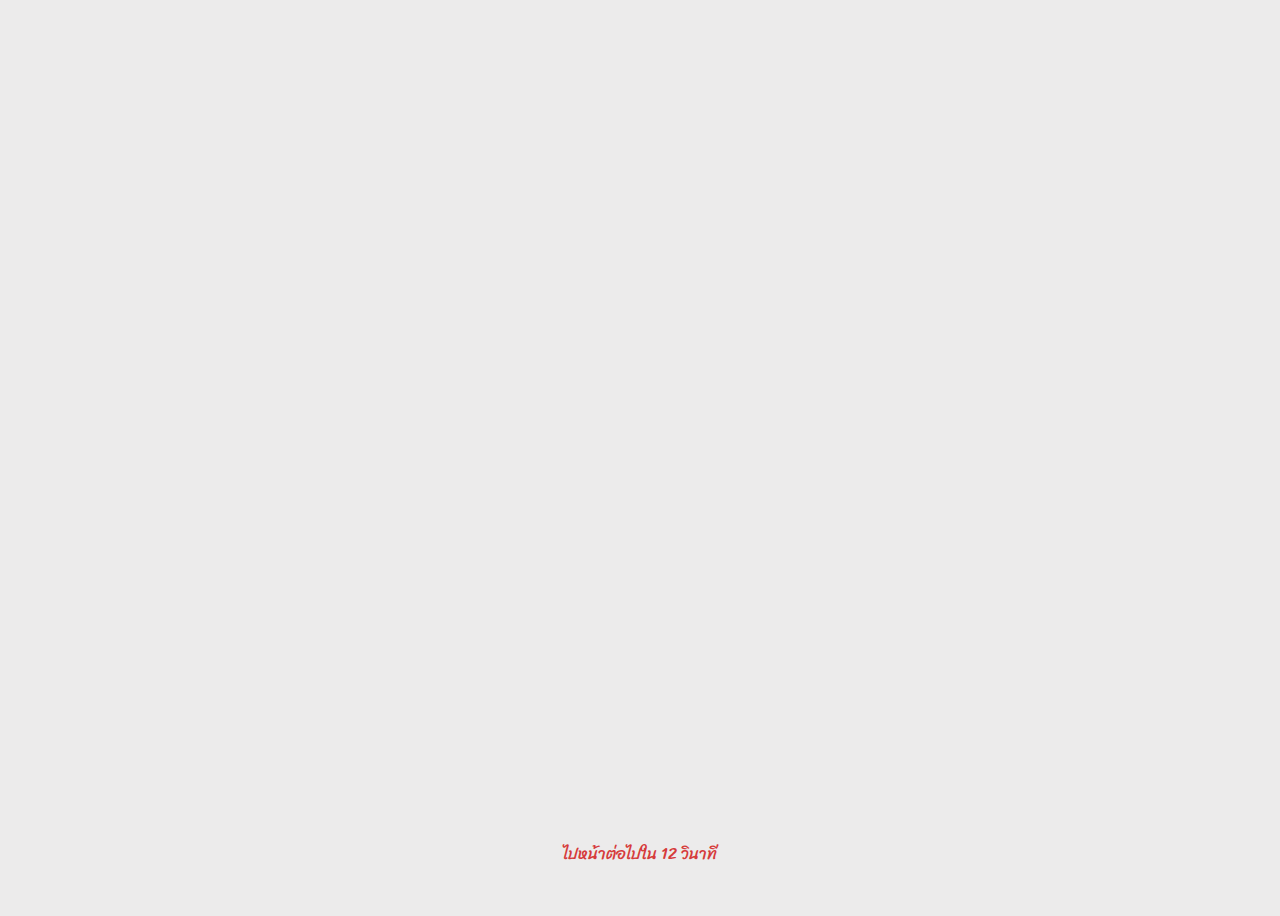
<file: index.html>
<!DOCTYPE html>
<html lang="en" >
<head>
  <meta charset="UTF-8">
  <title>Happy Valentine&#39;s Day</title>
  <link rel="stylesheet" href="https://public.codepenassets.com/css/reset-2.0.min.css">
<link rel="stylesheet" href="./style.css">

</head>
<body>
<!-- partial:index.partial.html -->
<div class="drawBox">
  <div class="smallHearts"></div>
  
  <div class="mainHeart">
    <svg viewBox="0 0 100 100" xmlns="http://www.w3.org/2000/svg">
      <clipPath id="clipLove">
        <path d="M44.73 47.65c0 .05 0 0 0 0a.85.85 0 01-.19-.19c.06 0 .06.07.1.07s-.1-.08-.08-.12c.17.13.47.44.53.39a2.64 2.64 0 01-.51-.43h.07c-.02 0-.18-.15-.25-.08s-.16-.19-.09-.25c-.29-.41-.41-1.58-.69-1.56a6.19 6.19 0 00-.23-.89c.08-.09-.16-.64-.25-.87 0 .09.22.72.25 1.11h.06c.06 0 .1.3.07.48a2.82 2.82 0 01-.38-1.07 8.38 8.38 0 01-.36-2.6c-1 2.15-.61 5.88.74 8.43 1 1.87 1.66 2 1.75 2.33 0 .07-.14-.08-.2-.08s.28.23.16.38c1.15.65 1.65-.47 2-1.7a5.63 5.63 0 00.29-1.91 3.67 3.67 0 01-2.79-1.44zm-.82-1.19s0-.13-.08-.13.06 0 0-.06 0 0-.06 0a3.54 3.54 0 01-.18-.73c.08 0 .1.25.15.41s0 .13 0 .15 0 0-.06 0 0 .07 0 .11c.2.47.17.56.26.72a.88.88 0 01-.03-.47zm1.25.34a11.29 11.29 0 01-1.55-6.45c.14-.31.38-.17.29-.61.31-.13.49-.42.85-.27a2.37 2.37 0 01.24.23c0 .05.07-.09.11-.08s.13.15.16.14-.11 0-.15 0c.13.2.22 0 .26.1 1.12 1.36 2 6.74 2.12 8.68a4.86 4.86 0 00-.55-.11c-.06 0 .07 0 0 .08a3.27 3.27 0 01-1.72-1.73v-.06s-.02.08-.06.08zm6.16-6.19c.07-.06 0-.17 0-.26a6.23 6.23 0 01.31 1.17c-.12-.08-.15-.82-.31-.91zm4.19 9.45s.05.12 0 .14-.11-.2-.07-.19-.09-.24-.12-.24 0 .22 0 .22c-.26-.18-.16-.52-.44-.74 0 .07.07.13.08.25 0-.06-.1 0-.15-.12s0-.16 0-.21a.3.3 0 010-.19c0-.08-.09.12-.1.05s-.09-.43-.21-.46 0 .15 0 .24c-.06-.06-.19-.13-.15-.22a1.19 1.19 0 01-.29-.74c-.06 0-.08.11-.14.11s0-.18 0-.25-.11.06-.13 0 0-.12 0-.18 0 .05-.05.06a.88.88 0 010-.45c-.14-.07-.07-.12-.15-.25s-.06.18-.13.13-.12-.13-.12-.18.14-.08.1-.11-.07-.05-.09-.11.08 0 .12 0 0-.08 0-.11a2.05 2.05 0 01-.15-.37c-.08 0 .06.29 0 .33-.15-.19-.08-.41-.18-.61-.08 0 0 .2 0 .25S53 46 53 45.94s0 0 .06 0a.29.29 0 000-.18s0 .16-.06.16 0-.15-.09-.26-.14-.48-.18-.75c0 0-.06.11-.08 0s-.08-.18 0-.28c-.1 0-.09-.15-.11-.22s-.09 0-.09-.06a1.32 1.32 0 00-.21-.81c.09-.13 0-.09-.09-.15s.09.31.06.57c0 0 .06-.05.08 0s0 .2.06.27c-.18.1-.3-.79-.47-1.2 0-.06.06 0 .07 0s-.12-.19 0-.27.16.51.22.58.08-.21 0-.22.08-.21-.06-.24.07-.22 0-.26 0 .14-.06.15 0-.17 0-.18 0-.06-.06 0 0-.09 0-.15v-.19c0-.04 0 0-.1 0a2.77 2.77 0 00.09.47c-.13.06-.07-.38-.25-.5 0 0 .08 0 .08-.08s-.08-.19-.08-.24.13.23.17.26 0-.21.06-.2.16.4.18.59h.08a10.51 10.51 0 00.53 1.64c0 .09-.11 0-.09.08a4.11 4.11 0 00.37.89v.31c0 .11.07-.12.08-.13s.05.27.09.28 0-.29 0-.31a15 15 0 002 4h.05a7.74 7.74 0 001.56 1.89s-.22-.09-.27-.07.07-.06 0-.08-.08-.05-.12-.12 0 0 0 .09 0-.19-.08-.18 0 .06 0 .06-.07-.15-.11-.17 0 .15 0 .18-.19-.24-.31-.28.09-.07.09-.13-.12-.22-.15-.12.1.13.06.18c-.35.02-.15-.41-.41-.5zm1.69 1.48c-.18 0-.43.2-.58 0 .07 0 0 0 0-.05s.18 0 .16 0-.22 0-.15-.1-.07 0-.11 0-.08-.11-.08-.07 0-.06-.09-.11 0 .08 0 .09-.08-.07-.12-.07.09 0 .09-.06-.12 0-.11-.07 0 .05 0 .05a.11.11 0 01-.09-.06h.08s-.2-.04-.2-.09v.11s-.23-.06-.12-.18-.08 0-.09 0a.56.56 0 00-.19-.23c.32 0 .51.57.93.6 0 0 0 .06.05.08.14.15.48.09.62.16zm-25.79 3.07h.06a1.47 1.47 0 01-.08.55s0-.06-.05 0 0 .14 0 .25 0-.06-.05 0a.72.72 0 01-.29.55v.06c0 .06-.14 0-.15.11s-.12 0-.11.06a1 1 0 01-.88-.29 1.53 1.53 0 011.55-2.5v.19c-.11-.07-.12.11-.07.26s.11.17.14.26-.06-.08-.1-.08.1.26 0 .41 0 0 0 .06.04.07.03.11zm.33-4.55a.75.75 0 01.13.52c-.05 0 0-.11 0-.16s0 0-.05 0 0-.08 0-.1 0 0 .05 0 0-.12 0-.16v.1s-.08 0-.06.08 0-.09-.05-.08a.28.28 0 000 .15v.31c0 .1 0-.27-.09-.12v-.13-.22.07c-.1-.33 0-.79-.11-1.07.07 0 0-.17 0-.21s0 .11-.16.12v-.13c0-.04.16-.08.16-.11s-.05-.07-.12-.06.12 0 .12-.06a.25.25 0 00-.05-.16s0 .11-.05.1 0-.1 0-.15-.13.18-.07.19 0 0 0 .06v-.15c0-.05 0 0 0 0a.28.28 0 01.15-.17v.07a.11.11 0 000-.14.22.22 0 000-.11.13.13 0 00-.05.13s0-.07-.06-.06 0-.13 0-.18v-.11.09c0 .09 0 0-.07.07s0-.11 0-.16 0 0-.06.06 0 .21.05.29-.1 0-.09 0 0 .21.06.35 0-.18 0-.19v.12c-.06.29.22.64.18.9 0 0 0-.08-.09-.08.07 0-.09-.31-.07-.09s-.06-.12 0-.15-.05 0-.05 0v-.11c0-.04 0 0-.08 0s0-.06 0-.06a.06.06 0 00-.06 0h.05c.05 0 0 0 0-.07s0 0-.05 0c0-.22-.1-.44-.07-.63l.05.05S30.9 48 31 48s.07.07.12.12.15-.09.09-.14 0 .06 0 .07v-.12c0-.01-.06-.08-.08-.07s0 .07 0 .09H31v-.06c0-.06-.13 0-.15.09s.06.29 0 .3-.08-.41-.06-.67c0 0-.08.06-.09.11s0-.07 0-.06v-.13a.69.69 0 010 .1v-.18.05c0 .05.07 0 .07 0l.09-.08a.35.35 0 010 .11c-.07.09-.06.31 0 .3s.1-.09.07-.13 0 0-.05 0h.06c.01 0 0 .06.05.08a.76.76 0 000-.42c.05 0 .06.2.09.19s0-.12 0-.16 0 .23.05.22 0 0 0-.09.06.05.08 0 0-.09-.06-.19v-.06c.05 0 0 .06 0 .05s-.07.41 0 .44 0 0 0-.08.07.23.05.31-.1 0-.12 0h.14c0 .06-.12.05-.14.05s0 .13 0 .17.14-.06.13 0 0-.07.07-.06 0 .08 0 .09v.05c0 .05 0 0 0 0s-.12.06-.11.19 0 .18.1.17 0 .14 0 .2 0 0 .07 0 .08.1.05.14-.13-.06-.12 0 .07.19 0 .23 0 .06 0 .14 0 0 .13-.06 0 .1 0 .11.05 0 0 0 0 0 0 .07 0-.05 0 0V49.77c0 .08.08.14 0 .19s0 0 0 .08-.14 0-.12 0 0 .12.06.15.36-.14.4-.13zm1.06-4.35c0 .07-.11.14-.18.22s-.06-.19 0-.17c-.09-.89.17-1.9.1-2.7h-.07c-.07 0 .06 0 .09-.13s.07 0 0-.07 0 0 0-.09.07 0 .09-.06 0-.06 0-.08 0-.07.08-.09-.07 0-.07 0 0-.22.22-.31c-.1-.08.05-.09.05-.18s-.09.06-.08 0c.09-.23.37-.31.38-.57.11 0 .25.14.23.26s.06 0 .05 0 0 .11 0 .18 0 .19.11.2 0 .06 0 .08a1.26 1.26 0 01.2.8v.18c0 .03 0 0 0 0s-.05 0-.05.06v.1c0 .04 0 0 0 0v.19c0 .07-.06 0 0 .08s0 .16 0 .15-.09.15-.06.18a5.23 5.23 0 01-1.09 1.77zm7.66 3.35s-.16-.52-.23-.69.06 0 0-.06 0-.28 0-.34 0 0-.09 0a1.64 1.64 0 010-.46c-.11 0 0-.18-.08-.21a.2.2 0 010-.15s0 .06 0 0 .06-.11 0-.15 0 .08-.07.08 0-.16 0-.14v-.14c0-.02 0 .09-.05.09a4.75 4.75 0 01-.07-1.38.11.11 0 010 .1.23.23 0 010 .11s0-.07.07-.06c0 .27-.11.38 0 .61v-.05c0-.05 0 .21.05.26s0 0 0 .12 0 0 .06 0 0 .06 0 .06.06 0 .08.07 0-.07 0-.09v.15c0 .04 0 0 0 0v.05a.34.34 0 010 .1c.06 0 .08.16.06.24s.09.16 0 .21c.08.08 0 .25.09.24s0-.2 0-.3 0 0 .06 0a9.28 9.28 0 00.51 2.19c-.05 0-.17-.42-.29-.69-.15.07-.01.17-.1.23zm-8-6.79c.09 0-.16.67-.14.72s0-.05-.08 0a4.09 4.09 0 00.1-.58s-.07.05-.09.08-.05.1-.13.08c.2-.36.41-.94.56-1s.08-.18.14-.17.06.12.09.07 0 .13-.07.19 0 .11-.06.07-.17.15-.2.22.12 0 .12 0-.12.21-.21.32zm8.3 7.73v-.07-.08c0-.08 0 0 0 0a.14.14 0 000-.19v.11c0 .04 0-.05 0 0v.08a.85.85 0 01-.13-.3c0-.07.09.12.13.1s-.12-.34-.14-.32 0 .12 0 .14 0-.06-.07 0 0 0 0 .07-.1-.22 0-.23-.06-.08 0-.11.3.8.21.8zm24.16-13.62a3.88 3.88 0 01-.23.33s-.13.07-.13.12 0 0 .07 0 0 .14-.11.13 0 .22 0 .34v-.08s.07-.11 0-.22.09-.32.19-.43 0 0-.06 0 0-.11 0-.2 0-.09.18-.11c-.08-.12.08-.18.07-.28s.1.02.1.02v-.08c0-.01 0 .06.07 0s0-.07 0-.09.15 0 .14 0h.09c.03 0-.25.33-.29.31s0-.05 0-.07a.26.26 0 00-.1.11s-.15.15-.14.24.09-.12.11-.1.06.03.04.06zm3.36 12.75c-1.74-.19-2.46-2.56-2.2-4.2.06 0 0 .19.08.15a5.47 5.47 0 010-.71v.12a5.08 5.08 0 00.21 2.28c0 .09-.07 0-.15 0s0 .18.07.27.15.22.17.32-.08 0-.07 0a1.88 1.88 0 00.6 1c.1.27.53.36.62.56.3.02.7.08.67.21zm-2.51-8.51s.1.1.08.14A3.84 3.84 0 0165 39.3c0-.06.12 0 .1-.07a1.74 1.74 0 01-.15-1.34c0-.07.09-.11.08-.17 0 .21.2.42 0 .45-.06 0 0 .28 0 .31.17.37.46.71.3 1 0 .07.08.12 0 .14s-.11-.27-.18-.23.16.26.19.38-.07-.06-.1 0 0 .13.07.19.06-.1.1-.07 0 .12 0 .15 0-.05-.06 0c.07.21.09.06.15 0s.1.14.06.17 0 .17 0 .2.19-.12.24 0a.23.23 0 00-.11 0c.06.13.24.18.26.34s-.15-.15-.18-.13zm.46.52c-.16-.09-.33-.21-.33-.28s.19.12.28.17.22 0 .3 0h-.18c-.04 0 .06.07 0 .1s-.03.04-.07.01zM0 0v100h100V0zm39.07 49c0 .48-.28 2.94-.42 3.47a3.18 3.18 0 01-.14.71v.07c0 .09-.06.15-.1.32s0 .09 0 .14 0 .09-.08.11 0 0 0 .11 0 .18-.12.21 0 0 0 .06-.05.06-.12.08 0 .08 0 .12v.09c0 .09-.05.07-.07.08s0 .1-.07 0 0 .06 0 .06-.15.1-.12.22-.06 0-.1.08a1 1 0 01-1.36.4v.06c0 .06-.14 0-.16 0h.11a1.21 1.21 0 00-.31-.11s.08.06.07.07a.4.4 0 01-.21-.07h.11s-.24-.07-.33-.14-.41-.16-.53-.35c-.15.06-.31-.16-.44-.17s.1.06 0 .09-.16-.07-.18-.11.1 0 .1 0a2.25 2.25 0 00-.51-.29c0 .09.16.08.24.18s-.54-.22-.49-.3 0 .06.06 0-.08-.09-.16-.08 0 0 0 .06-.11-.07-.17-.09-.09.32-.13.33 0 0 0 .05-.06.1-.09.11 0 .06 0 .07 0 .13-.08.14a.15.15 0 00-.09 0s-.06 0 0 0 0 .09-.07.1-.08.08-.09.16-.28.34-.38.42 0 .1-.05.11c-.15.23-.45.31-.69.46-.26.44-.7.2-.95.47h-.1c-.05 0 .06.07 0 .08a1 1 0 00-.31 0 1.06 1.06 0 01-.68-.21c-.1-.16-.23-.21-.38-.33s-.13-.18-.23-.22.05 0 0-.06a2.42 2.42 0 01-.05-2.1h.07c.07 0-.06 0 0-.07s.05 0 .06 0a1 1 0 01.44-.61v.08a1.56 1.56 0 011.08-.51c.06.06.21 0 .27 0a1.77 1.77 0 000-.23c-.07 0 0-.1 0-.15s-.06-.09 0-.11a.11.11 0 010-.14h-.07c-.07 0 0-.08 0-.08s-.05-.09 0-.16 0-.15 0-.16v-.06c0-.06 0 0 0 0v-.13V51.25c0-.05 0 0 0 0s.06-.13 0-.13 0-.06 0-.07 0-.23-.08-.23a3.71 3.71 0 00-.16-.84.31.31 0 010-.19s0-.1.06-.07 0 .1 0 .1v.07c0-.01 0-.31-.08-.45s0 .19 0 .22-.13-.49-.1-.53 0-.12 0-.15 0-.17-.06-.28.05.13.07.22 0-.19 0-.23v-.11c0-.01 0 0 0 0s-.06-.64-.12-.78.09-.21.07-.24-.08 0-.1.1 0-.07 0-.09a2.35 2.35 0 01-2.63-3.67 8.53 8.53 0 00-.37 1.1c.05.39 0 1 .32 1.32v.09c0 .09 0 0 0 0v.14c0 .05 0 0 .05 0s.09.23.17.24a1.93 1.93 0 002.13.4c0-.18.17-.16.12-.44 0 0-.07.09-.08 0s0 .1 0 0 0 .18-.08.16a.71.71 0 010-.29h-.06c0-.27.07 0 .15 0s0-.1 0-.1v-.09c.13-.07.06-.38 0-.43s0 0-.06 0 0 0 0 .06.08.29 0 .29 0-.07 0-.07 0-.05-.06 0 0 .14-.07.12 0-.3 0-.32-.08-.06-.06-.07a.1.1 0 01.1 0c0-.08-.13 0-.09-.09s0 0-.06 0 .08-.08 0-.14 0-.12 0-.13 0 .14.06.13 0-.22 0-.39c-.09 0 0 .18-.06.19s0-.14 0-.24v-.11-.21c0-.01 0 0 .06-.06s0-.1 0-.18v-.18V44.58v-.14c0-.03-.06 0-.06 0a5.78 5.78 0 011.64-3.66 11.18 11.18 0 001.41 0 .33.33 0 00.2 0 2.11 2.11 0 011 2h-.06c-.06 0 .06.05.06.09a3.08 3.08 0 01-.24 1.11c.05.06-.09.18 0 .22s0 .13-.09.15-.07.24-.16.3c0 .19-.28.43-.33.58s-.06.08-.09.12 0 0 0-.06a1.23 1.23 0 00-.09.22.23.23 0 000 .11v.09c0 .02-.19.24-.25.29a.42.42 0 00-.08.18h-.06a.11.11 0 000 .08c.08.48.17 1.34.33 2 .23 1.21.49 2.49.66 3.68a3.38 3.38 0 01.06.8s.06 0 .08.06 0 .09.05.17.07 0 .1 0 .15.12.15.09v.06c0 .06.1 0 .09.08.22.08.51.3.51.39a3 3 0 01.86.44s.15 0 .16.05 0 0 .08 0 .29.11.37.17 0-.07 0-.09.11.09.2.12 0 0 0-.07.07.07.06.08 0 0 .06 0 .08 0 .07.1.09 0 .14 0h.11c.04 0 0 0 0 0s.22.09.28.07-.09.13-.26.07c-.06.13.42.1.43 0s-.1 0-.08 0a.4.4 0 01.14-.22v.07c0 .07.08-.08.11-.05s0 .07 0 .1.06 0 .11-.08-.05 0 0-.07-.07 0-.09 0 .07-.1.06-.12 0 .05 0 .06.08-.19.11-.23.06 0 .06-.07 0 .08 0 0 .08 0 .08 0-.06-.08 0-.14c-.1 0-.05-.09 0-.12a4.84 4.84 0 00.33-.93c.09-.06 0-.27.12-.32v-.07-.15a.12.12 0 000-.16c.06 0 0-.11 0-.16v-.25c0-.08 0 .06.06.05s0-.1 0-.17 0-.11.06-.13v-.39c.06-.51.3-2.31.3-2.43v-.36-.07c0-.07 0 0 .05 0s0-.6 0-.71c-.08-.11 0-.33 0-.44s.27.18.26.24.05.08 0 .07c.01.53-.05 1.52-.03 1.72zm12.44-2.92c0 .07 0 0-.06 0a2.75 2.75 0 01-.42 1c0 .15-.66.85-1.17 1.19 0 .24-.86.71-1.76.8a6 6 0 01-1.23 4.11 2.61 2.61 0 01-2.63.83c0-.09.22 0 .27 0-.11 0-.35-.14-.44 0-.08-.07-.29-.11-.3-.16s.13 0 .15 0-.47-.17-.67-.33 0-.06-.1 0-.18-.14-.19-.19.13.08.21 0c0 .08.18.13.17.21.07-.11-.1-.18-.07-.26s.07.07.09.09.16.16.22.1 0-.22-.07-.22 0 .13-.05.11-.15-.29-.21-.3 0 .14-.07.15 0-.13-.08-.09 0-.17-.09-.16 0 .23 0 .26c-.24 0-.37-.62-.74-.87a.42.42 0 00-.19-.22c-.06 0 0 .11 0 .1-.34-.24-.2-.47-.4-.62s0 .15-.07.12 0-.28-.1-.25c-.08-.26-.45-.71-.41-.83-.16-.07-.06.33 0 .29s.13.11.13.18-.11-.14-.14-.11.26.38.38.58h-.06a3.37 3.37 0 00.74.77c.11.06-.09.07 0 .1s.16.05.27.1.24.2.09.29-.26-.07-.25-.17a6.72 6.72 0 01-.87-.93 8.27 8.27 0 01-1.11-2.2c0-.14-.11-.3-.16-.48 0 0 0 .06-.05 0a3.56 3.56 0 01-.19-.82 3.12 3.12 0 00-.2-.9h.06a.54.54 0 00-.07-.37c0-.48-.15-1-.13-1.53a4.67 4.67 0 000-.89.51.51 0 000-.33v-.16c0-.03 0 0 .05.06s0-.24 0-.29a.87.87 0 00.12-.48h-.07c-.01 0 .15-.3.12-.45s0 0-.06 0a3.78 3.78 0 01.2-.48s-.06 0 0 0 .08-.08 0-.16a1.56 1.56 0 01.25-.71 4.06 4.06 0 011-1.69s0-.06.06-.1a3.27 3.27 0 01.67-.67c.09-.08.24-.15.3-.27v.06c0-.09.09 0 .17-.1.43.31.72.2 1.15.57a.71.71 0 01.23-.18s-.06 0 0-.07.07-.05.1 0 0 .06 0 0a1.53 1.53 0 012 .52h.07c.29.44.44.78.65 1.15.08.1.08.29.2.39s.08.19.09.3 0 .08 0 0 0 .09.07.14a36.71 36.71 0 011.18 6.69 3.8 3.8 0 002.2-1.22 4.23 4.23 0 001-2.34c.53.05.37.82.22 1.33zM63 44.16a2.22 2.22 0 01-3 1.28c0-.19-.48-.21-.75-.53-.06 0-.17-.23-.17-.18-.2 2.13-.42 5.94-.82 6.14s-.4.58-.71.66c.13 0-.12.16-.14.13s.1-.06.07-.1a1.24 1.24 0 01-1.6-.29h.11s-.17-.18-.23-.15.09.07 0 .11a9.89 9.89 0 01-1.64-1.86h.11c-.19-.32-.45-.63-.62-.94 0 0 0 .07-.06.06s0-.37 0-.39 0 .08-.1.11 0-.22-.13-.12c-.08-.07.13-.11.06-.11s-.09-.14-.14-.25.14-.27.06-.28 0 .19-.1.18a1.29 1.29 0 01-.25-.54c.08 0 .21.36.26.34s0-.21 0-.17-.16-.48-.22-.6-.05.08-.07 0-.17-.33-.15-.43.09.16.15.12l-.1-.35v.18s-.4-1.44-.63-1.91c-.07 0 .11.27 0 .29s.56 1.44.4 1.47a23.6 23.6 0 01-1.76-6s0 .06-.11 0 0-.12.06-.12-.21-.47-.1-.47c-.19-.53-.21-1.38-.34-1.86.54 0 1.16-.09 1.49.34.15 0 .38-.11.37.14.06 0 .1 0 .14-.06.63.46.68 1.4 1 2.15a27.24 27.24 0 004 8.86c.23.31.49.44.62.36a25 25 0 00.48-2.7 8.33 8.33 0 01.18-2.35 3.07 3.07 0 01-.45-.85c-.18.07 0 .23-.06.25-.2-.15 0-.4-.17-.51 0 0 0 .16-.06.11a4.63 4.63 0 01-.37-1.13c-.07 0-.06.15-.1.14-.1-.37-.31-.78-.21-.91.06.05.06.16.11.11l-.08-.27s-.08.17-.12.11c-.12-.32-.18-.82-.26-.94s0 .14-.1 0c-.43-1.22-1.44-6.17 1.48-5.2 1 .49 1 3.82.95 4.74.32 1.09.05 1.76.07 3.47 1.16 2.15 3.22 2.08 3.71-.26 0-.1.06-.13.08 0 0-.47 0-.52.3-.54-.01.74-.16 1.36-.34 1.52zm3 4.49a.17.17 0 00-.06-.12s-.08.08-.09 0 0-.09-.06-.12 0-.06 0-.11-.11 0-.13 0-.07-.23-.13-.26.11-.12.12-.15a1 1 0 01.13.24c.1 0 .26.2.26.27s0 0 .07 0 .1.11.11.15 0 .07 0 .09.3.17.28.33c-.14-.17-.5-.2-.56-.32zm4.5.63a3.33 3.33 0 01-2.6.26c0-.11.54.13.67 0-.1-.06-.38 0-.42-.09s.13 0 .11-.05-.13 0-.15 0a1.3 1.3 0 01-.47-.18c0-.06.12 0 .16 0s.2.07.19 0c-2.28-.86-2.64-3.2-2.15-5.57a1.62 1.62 0 00-.26.92c.14.45-.1.8 0 1.27-.16.34.2 1 .34 1.45a3.55 3.55 0 001.57 1.77c-.18.21-1.35-.82-1.9-1.61 0 0 0 .13.06.17-.11 0 .06.13 0 .14a.26.26 0 01-.15-.14h-.07c-.07 0-.08-.25-.07-.35s-.06.09-.07 0 0-.15 0-.14 0-.16-.06-.15 0 .07 0 .09-.22-.19-.27-.41a4.53 4.53 0 01-.15-2.91s0 .08-.08.07a2.12 2.12 0 01.34-1c.15-.09 0-.4.26-.49v.12c0 .03.08-.07.11-.06s-.06.14 0 .16 0-.2.09-.24 0 0-.08 0 .06-.12.1-.15 0 .11 0 .11.12-.24.19-.18 0-.11.11-.1-.11 0-.14 0 .13-.24.3-.23 0-.11.1 0 0-.19 0-.18.26-.21.37-.24c-.69-.32-1.75-1.67-1.51-1.88a4.1 4.1 0 01-.22-2.15c-.11 0-.06.24-.12.32a5.18 5.18 0 00.14 1.6s-.22-.12-.16-.16a3.6 3.6 0 01.88-4v.13c0 .01.15-.16.13-.19s0 .05-.09 0 .18-.18.28-.14 0 0 0-.08a3.73 3.73 0 013.74-.48c1 .35 1.3 2.13 1 3 0 .4-.26.57-.55.87-.06.07 0 0-.09 0s.06-.14 0-.13-.1.21-.17.16a2.78 2.78 0 00.35-1.76s.06.06.09 0-.06-.09 0-.12 0 0 .07 0-.08-.09 0-.11-.09 0-.1 0a.09.09 0 01.07-.15s-.05.1 0 .1.07.07.09.06 0-.21-.08-.21 0-.09 0-.13 0 .05-.06.07 0-.07-.06 0 0 .11 0 .13-.08-.2 0-.22a1.63 1.63 0 00-2.92-.6c.09 0-.17.09-.08.15a1.61 1.61 0 01-.23.46v.05c0 .05 0 .35-.11.52-.21 1.46.55 4.08 2.46 3.9.34-.3.83 0 1.15-.39-.08-.18.06-.31.18-.19.25.84-.71 2-1.88 1.86a4.11 4.11 0 00-.91 1.46 1.79 1.79 0 00-.63 1.54c.13-.07 0-.34.17-.43-.15-.16.08-.23 0-.41s.13-.09.11-.19.09-.12.13 0c-.6 2.13 1 5.41 3.33 4.33.12-.09 0 .15.1.07 1.8-1.12 2.62-4.78 3-7.55h.08c0 .18.21.5.09.62s0 0 .08 0-.07.17 0 .2-.06 0 0 0 0 0 .06.07c-.44 3.07-1.23 6.58-3.85 7.94zm-11.82-9.05a12.84 12.84 0 010 2.23A26.16 26.16 0 0157.5 39s.07.07.07 0a6.1 6.1 0 01-.19-3.39c.09-.12.09.05.22 0 .5-.14.55.43.79.69 0 .12.08.36 0 .38s0-.07-.07 0 .21.72.18.75-.06-.05-.09 0 0 .17.11.25a4.85 4.85 0 01.18 1.16c0 .09-.11 0-.1 0s.09.08.11.14-.08 0-.06.05a.62.62 0 010 .38c0 .06.12.27 0 .28s0-.15-.06-.15 0 .21.06.22 0 .21 0 .29.01.08.03.18zm10.17 8.56a4.64 4.64 0 01-.75-.13c0 .13-.12 0-.2 0s.2.11.19.15-.78-.34-.75-.44.26.15.43.21-.08-.08 0-.09c-.34-.26-.88-.42-1-.91 0 0 .13.07.2.1s-.08.08 0 .14c.28.17.4.44.78.45.06 0 0 .08.06.14s.07-.12.13-.07.23.07.3.19-.36-.1-.38 0 .32.12.59.17c.06 0 0 .08.09.07s.29-.06.31.02z" />
      </clipPath>

      <path
        class="drawHeart"
        clip-path="url(#clipLove)"
        d="M8.15 22.44l12.23-6.31c.45.81-11 12-11 12L28.5 15.45 9.17 34.54l23.14-17.8-22 21.41 25-19.67L11.58 44l28.09-23.35-27.05 27.13 29.65-23.85-28.91 28.8 32.27-26.15-28.74 28.69 29.76-26.82S33.29 44.14 20.12 57.06L64.8 16.75 21.51 61l53.07-48.15L25 62.91l53.77-48.76-51 51.37L83 16.75l-51.67 52L85.75 22 34.08 72.67l55.68-47-51.49 49.6 51.67-41.61-48.88 44.21 49.58-38.36-48.18 41L85.8 51.12l-40.61 32 35.56-24.21L46 86.32 63.31 77 49.44 87l7-1.3-5.89 4.3"
      />
    </svg>
  </div>
  
  <div class="greeting">
    <div>
      <span class="s">H</span>
      <span class="s">a</span>
      <span class="s">p</span>
      <span class="s">p</span>
      <span class="s">y</span>
      <span class="s space">V</span>
      <span class="s">a</span>
      <span class="s">l</span>
      <span class="s">e</span>
      <span class="s">n</span>
      <span class="s">t</span>
      <span class="s">i</span>
      <span class="s">n</span>
      <span class="s">e</span>
      <span class="s">'</span>
      <span class="s squeeze"}>s</span>
      <span class="s space">D</span>
      <span class="s">a</span>
      <span class="s">y</span>
    </div>
  </div>
</div>

<div id="countdown">ไปหน้าต่อไปใน 12 วินาที</div>
<!-- partial -->
  <script src='https://unpkg.co/gsap@3/dist/gsap.min.js'></script><script  src="./script.js"></script>



  <script>
  
  let timeLeft = 12;
      const countdownEl = document.getElementById("countdown");

      const timer = setInterval(() => {
        timeLeft--;
        countdownEl.textContent = `ไปหน้าต่อไปใน ${timeLeft} วินาที`;
        
        if (timeLeft <= 0) {
          clearInterval(timer);
          window.location.href = "rose.html"; // เปลี่ยนหน้าเมื่อหมดเวลา
        }
      }, 1000);
  </script>
  
</body>
</html>
</file>
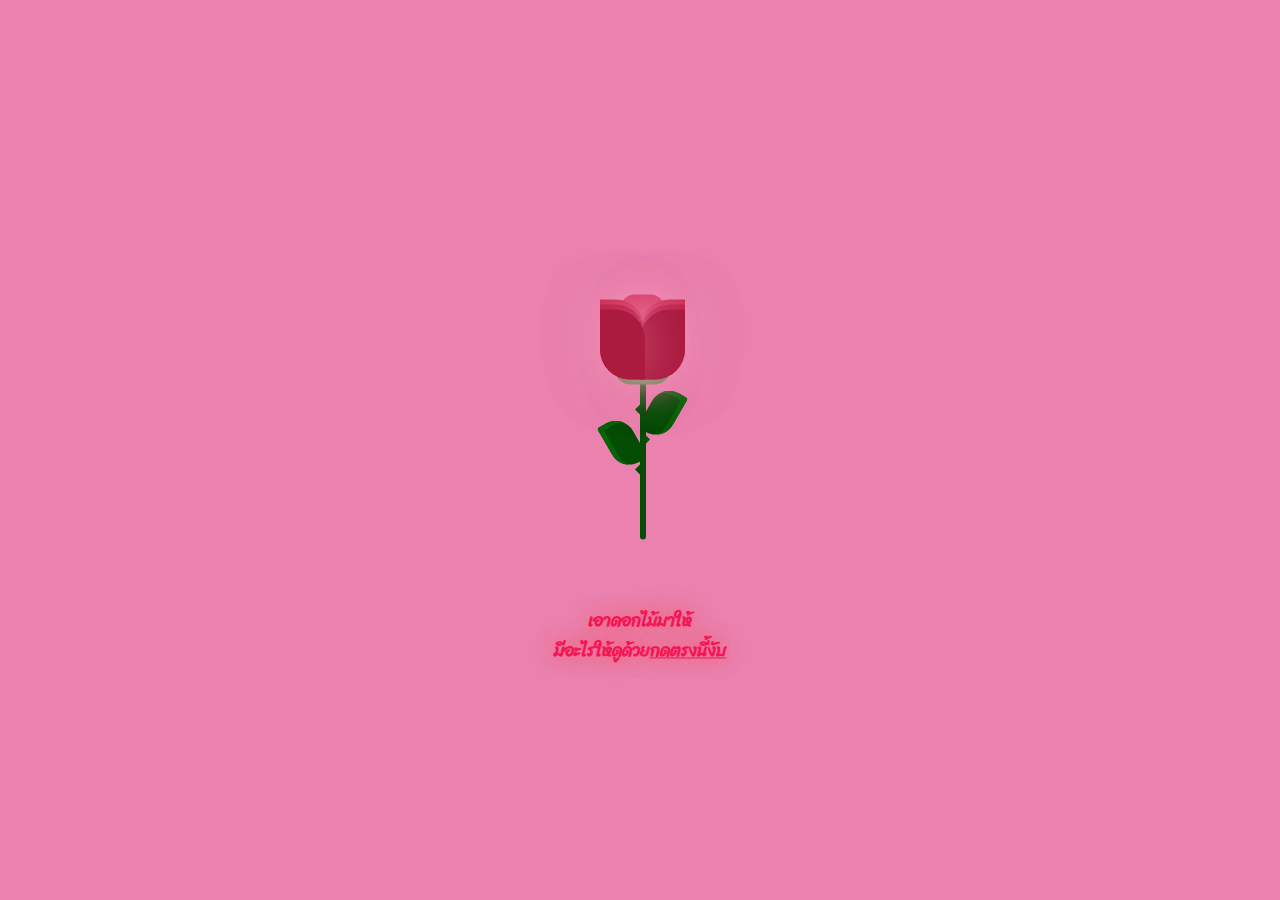
<file: rose.html>
<!DOCTYPE html>
<html lang="en">
  <head>
    <meta charset="UTF-8" />
    <meta name="viewport" content="width=device-width, initial-scale=1.0" />
    <title>anu</title>
    <link rel="stylesheet" href="rose.css" />
    <link
      href="https://fonts.googleapis.com/css?family=Indie+Flower"
      rel="stylesheet"
      type="text/css"
    />
  </head>
  <body>
    <div class="container">
      <div class="glass">
        <div class="shine"></div>
      </div>
      <div class="thorns">
        <div></div>
        <div></div>
        <div></div>
        <div></div>
      </div>
      <div class="leaves">
        <div></div>
        <div></div>
        <div></div>
        <div></div>
      </div>
      <div class="petals">
        <div></div>
        <div></div>
        <div></div>
        <div></div>
        <div></div>
        <div></div>
        <div></div>
      </div>
      <div class="text">
        <h2></h2> เอาดอกไม้มาให้ <br /> 
        มีอะไรให้ดูด้วย<a href="Card.html">กดตรงนี้งับ</a></h2>
      </div>

      
    </div>
  </body>
</html>
</file>
<file: style.css>
@import url("https://fonts.googleapis.com/css2?family=Amatic+SC:wght@700&display=swap");

@import url('https://fonts.googleapis.com/css2?family=Sriracha&display=swap');
body {
  background: #ecebeb;
  height: 100vh;
  display: grid;
  place-items: center;
}
body .drawBox {
  position: relative;
  height: 100%;
  width: 100%;
  max-height: 330px;
  max-width: 330px;
}
body .drawBox .smallHearts {
  position: absolute;
  top: 0;
  bottom: 0;
  left: 0;
  right: 0;
  margin: auto;
}
body .drawBox .smallHearts .smallHeart {
  background-image: url('data:image/svg+xml;charset=UTF-8,<svg xmlns="http://www.w3.org/2000/svg" viewBox="0 0 100 100"><path d="M56.35 97.18l-3.7-3.36 3-3.35-6.31 2.37-2.54-4.17 7-6.51-9.94 6.44-3-4L52 74.71l-11.06 7.83-3.11-3.9L51.3 66.49 35 78.51l-3.13-3.89 6.07-5.31L31 74.5l-3.18-3.85L34 65l-7 5.47-3.23-3.77 13.75-13.21-16.47 13-3.38-3.69 4.42-4.75-3 2.41-3.39-3.65 11.5-12.49-9.93 7L14 47.46l5.9-5.91-6 4-3.32-3.65 6.73-8.08-2.1 1.51-3.27-3.76 1.81-1.93-2.39-4.32L22.86 19l3.43 1a3 3 0 01.37 1l3.58-2.56 3.38 3.63-8.18 9.82 12.67-8.45 3.16 3.85-3.52 3.52L43.21 27l3.27 3.74L41 36.7l4-3.16 3.38 3.66-4.91 5.28L74.45 18l3.28 3.76L63 35.94l21-16.41 3.22 3.82L70 39l18-13.5 3.15 3.88L80 39.12l9-6.63 3.15 3.87-19.44 17.55 13.34-9.45 3.11 3.91-20.52 18.24 6.5-4.21 3.06 3.93-18.71 17.38 4.13-1.55 2.73 4z" fill="%23d63b3b" /><path d="M46 90.54c.85.38-.18-.66.63.14-.25.11-.49.16-.63-.14zM65.69 77.46c1.15-3 4.85-4.75 6.37-7.73.21-.31.5.6.94-.15 1.29-3 4.91-6.27 7.86-8.82v.31c.57-.48.5-1.63 1-2.18.13.08 0 .31.29.29-.23-.41.64-1.25.56-1.71.31-.15.58.07 1-.15l-.16-.64c-.31-1.66 1.7-2.43 2-4.18.06.12.05.31.21.25.75-2.65 2.39-5.52 3.19-8.38.12.17.38.39.63.3-.44-.33-.23-1.22-.09-2 .61-.18-.06-1.43.45-2.22l.1.1c-.4-.78.53-.91 0-1.58l.51-.34c-.7-.41.51-.91.21-1.52h-.15c-.1-.53.28-.77.17-1.27h.09a5.47 5.47 0 010-1.32c0-.31-.07-.46-.36-.44.22-.2.29.06.39.31s.17.47.54.15a30.12 30.12 0 00-1.44-5.6 24.13 24.13 0 00-2.84-5c-.07-.48-.18-.75-.07-1-.17-.11-.39-.4-.67-.63a2 2 0 00-.81-.45c.1.09.05-.39-.08-.56-.33-.68-1-.06-1.38-.72.33.06.53 0 .59-.25a2.55 2.55 0 01-1.1-.39 6.58 6.58 0 00-1.08-.5c.15 0 .34 0 .41-.15a1.91 1.91 0 01-1.09-.29 1.82 1.82 0 00-1-.37l.38-.22c-1-.83-.54.52-1.45.05.26-.05.21-.2.29-.33a6.77 6.77 0 01-1.77.2h-.89a6.37 6.37 0 00-.77.17.17.17 0 000-.14c-.25 0-.51.06-.76.09l-.77.16a5.28 5.28 0 00-.78.21 4.06 4.06 0 00-.74.4c-.44 0-.17-.85-1.16-.31.3.61-1.57 1.05-.64 1.46-.44.15-1 .39-1.49.62a3.26 3.26 0 00-1.13.81c.21-.45-.85-.43-.23-.92h-.74c-.08-.28.58-.27.22-.45A17.34 17.34 0 0167 21.69c-.34.77-.33 1.82-1.16 2.64.24-.56-.74-.35-.54-.68q-.16 1.05-.3 2.07c-.26.29-.44-.33-.71.2.14.11 0 .36 0 .58-.17.05-1 1.27-1.6.95-.31-.05.33-.57-.14-.41-.49.54-.34.71-.82 1.26l-.07-.05c-.39.3-.71 1.26-.09 1.1.24-.23-.38-.16.08-.41.08.52-.39 1.2-.83 1.77.07-.26-.08-.35-.17-.55a12.06 12.06 0 01-1.19 3c.25.21-.21-.67 0-.69-1.21.82-1.2 2.65-2.39 3.21.06-.19.43.18.35.14-.42.53-.76.21-.89.7-.26-.1-.35.68-.66 1.3-.06.45-.18 0 .1-.45a28.87 28.87 0 01-1.34 2.79 16.81 16.81 0 01-2 3.26 4.33 4.33 0 01-.25 1.08 1.47 1.47 0 01-.78-.61l.14-.55c-.23-.82-1-1.41-.94-2-.3-.07.06.4.51.91s.94 1 1 1.17v.07c0 .07-.05 0-.1 0a.82.82 0 00-.6-.67c-.24-.11-.46-.23-.33-.56a6.69 6.69 0 00-.88-1 3.44 3.44 0 01-.79-1.36c.14.33.67-.07.24-.63-.78-1-.3-.09-1-.83l-.49-.44c-.29.28-.71-1.06-.72-.3 0-.1 0-.24-.15-.41l-.21-.29-.16-.19c-.2-.24-.35-.49 0-.66l.5-.22c-.28-.3-.86-.18-1.24-.29 0-.07 0-.22.11-.26-.68.46-.56-.81-1.36-.78-.31-.84-1.36-1.66-1.24-2.3a3.4 3.4 0 01-1.6-1.25c.16.06.31.19.47.11-.14-.51-.38-.45-.77-.67.16 0-.28-1-.44-1.59-.64-.3-.79.17-1 .32.16-1-1.66-.91-1.68-1.95.24.08 1 .37.71-.15.12-1-1.29-.37-1.73-1.3l-.27.66c0-.61-1.3-.6-.79-1.06-.39 0-.71-.89-1-.31-.87-1.41-3.13-1.91-3.32-3.36-.24 0-.65-.4-.73-.05.13.5.57 0 .55.32a.3.3 0 00-.36.12c-.32-.38-.63-.57 0-.85-.76-.82-1.46.42-2.51-.29.16-.23.12-.36-.25-.47a6 6 0 00-.82.17c-.72-.35-.24-.73-.11-1.16-.23 0-.47-.11-.69-.13a.69.69 0 00-.56.17l-.4-.68c.3.5-.42.17-.64.26a.94.94 0 01.22-.07c0-.23-.57-.15-.83-.12 0 .29.51.44.77.58-.25.14-.57.08-.88.28.15-.42-.64-.43-1-.43s-.42.41-.52.4c0-.24-.6 0-.34-.37.13-.07.31.23.51 0-.25-.16-.25-.59-.76-.26-.35.28.19.87-.53.7.16-.14.17-.33.3-.51l-.73-.12.06.41c-.11-.09-.06-.14-.11-.18-.12.41-1 .43-.95.91-.3.11-.74 0-1.06.09v-.06a1 1 0 00-1 .78v-.09a1.45 1.45 0 00-.67.79c-.62.12-1.13-1.07-1.29-.23-.46.43-.18 1.17.18 1.2-.94.57-1.21 1.88-2.3 2.4 0 .23.18.21.07.54a7.63 7.63 0 00-.73 1l-.36.6-.26.57a3.87 3.87 0 01-1.43 1.79c.07-.5-.35-.21-.57-.3.13.51-.57.27-.05.67.36.12.48.22.83-.12a5.63 5.63 0 01-1.27 2.69c.26-.19.29 0 .31.27-.55-.27-.81.41-.75 1l.32.17-.44.24c.05.23.67.41.19.83a.83.83 0 00-.41.07c.1.6.57 1.45.16 2l-.59.42c0 .26.27.71.49.29a6.93 6.93 0 00-.44 1.23 1.33 1.33 0 01-.47.73 21.4 21.4 0 011.74 6.27h-.28c-.14.61.52.17.44.59-.3-.11-.41.55-.85.21 0 .86.75.88 1 1.34.36 0-.33-.34.13-.37.14.05 0 1.15.59 1.09-.13.26-.56.24-.8.21l.43.38c-.19.38-.58.16-1-.07s-.79-.48-1.06 0a3.55 3.55 0 00.23.43c-.39.63-1-1-.8.21.44.42 1.33.56 1.38 0 .53 1 1.38 0 1.74 1.07-.18.4-.39-.81-.73-.45-.19.66.6.92.66 1.4 0-.56.64-.36.88-.1 0 .61-.62-.13-.32.62.34 0 .87.56.78-.1.76 0 .19.83.86 1-.32.47-1.37-.24-1.21.68.18-.17.45 0 .72.13s.57.18.76-.19c.05.37-.26.58-.64.49 0 .58 1.35.64.61 1.24l.51-.09c-.06.22-.05.47-.15.83.19.4 1.32.87.67 1.23.14.08.66 1 .88.35-.08-.7-.71-.41-.32-1.07-.23.67.55.72.9.92l-.2.2c.21.12.42.57.75.51a.25.25 0 00-.3.32l.48-.06c.69.59-.5.6.11 1.23l-.64-.4c.14.07 0 .54.34.81.41-.1 1-.14 1.3-.21.42.29-.23.44.37.58l-.75-.18c-.15 0-.27.73.12 1.25.37.25 1.22.41 1-.24.2.25.3.76-.09.73.57.5.27-.33.86 0 0 .37.17 1.24.19 1.87L20 64.5l.28.36c-.77-.13-.13.49-.76.58.12.31.53.46.83.6.09-1.26 1.59 0 2-.76 1 .77-1 1.9.82 2-.3 1 .42 1.65.18-.67.46.61 3.55 4.69 2.86 5 .64.66.11 1.14-.11 1.59.16.21.48.23.65.28.39-.25.14-.47.44-.82a3.61 3.61 0 002.27 1.35.37.37 0 01-.6.41A19.82 19.82 0 0131.59 77c-.09-1 1.11.72 1.11-.08a18.38 18.38 0 002.38 2.81c.55 1.12 2.24 1.78 3.06 2.35.25.55-.43.86 0 1.29.55.4 0-.86.64 0l-.15.05c.33 0 1.22 1.43 2 .85l-.67.39c.12.16.35.13.52.16-.13.19-.07.49-.4.43.22.76 1.11.69 1.66 1.06l-.11-.59c1.12.39 1.53 1.16 2.53 1.65l-.25.33.68.16c-.35.24 0 .79.5.7l-2-.12c-.27-.46.71-.12.68-.62s-.93-.92-1.29-.69c.3.26.37.2.71.25-.21.55-.7.19-1.16.33.19.1.34.41.47.29a2.55 2.55 0 01-1.5-.62c.51.08 0-.44.23-.47-.33.38-1 .13-1.56-.47-.16-.82-1.5-.63-2.2-1.33a3.31 3.31 0 011.87 0c-.35-.57-.56-.39-.9-1a2.29 2.29 0 01-1.76.17l.19-.32c-.69-.29-1 .16-1.7-.49-1.14-1.11-2.41-2.13-3.32-2.94l.2-.31c-1 .2-1.89-1.23-2.82-1.54-.92-1.29-2.76-2-2.89-3a33.05 33.05 0 01-5.92-5.33h.73c-.64-.1 0-.45-.39-.76.07.71-.9-.12-1.37-.17-.51-1.24-1.93-2.15-2.92-2.82l.26-.27a2.74 2.74 0 01-1.38-1.27c-.34-.58-.59-1.26-1-1.87a1.07 1.07 0 00-.11-1c-1-.27-1.11-.66-2.06-1.41a12.06 12.06 0 01-.73-1.33 10 10 0 01-.45-1.4 14.5 14.5 0 01-2.66-4l-2-4.6.35-.35a10.3 10.3 0 01-.61-1.14 8.83 8.83 0 01-.41-1.26 14.06 14.06 0 01-.44-2.7l-.18-2.62A16.05 16.05 0 004.93 39l.75.3a2.42 2.42 0 000-1.31c-.1-.37-.3-.62-.58-.54.35-.86 0-2.31.65-2.76.37-.85 0-1.16 0-1.94a34.25 34.25 0 001.5-4l-.2.38c.08.25.37.38.57 0a4.93 4.93 0 01.45-1.26c.17-.39.19-.68-.36-.6a9.63 9.63 0 001.55-2.67 6.67 6.67 0 011.88-2.36c-.29 0-.07-.41-.09-.67s.24-.33.37-.49.3-.31.46-.46l.93-.89c.29-.3.6-.57.9-.84a4.73 4.73 0 00.74-.89c.29-.09-.07.62.48.16.27-.34-.22-.26.14-.69a8.89 8.89 0 011.81-1.35 12.15 12.15 0 012.12-.81 26.62 26.62 0 014.31-.57 14 14 0 017 .9 32.41 32.41 0 015.72 3l-.13.12A3.34 3.34 0 0137.74 20a2.18 2.18 0 001.75 1c.13.33.87.83.47.95 1.14.3 1.88 2.27 3.37 2.87a.57.57 0 00-.34-.19C43.8 26 45.1 26.54 45.91 28c-.16-.06-.4-.24-.57-.15.17.67 1.54.56 1.11 1.39.24.25.49-.11.33-.25a51.25 51.25 0 003.4 4.01l.9 1c.15.13.23.17.33.25l.47.31a8.29 8.29 0 01.12 1.6c0 .35 0 .5.15.36v-.21V36c.06-.33.15 0 .26.18s.25.36.25-.07c-.22-.63 0-.54-.12-1 .41 0 .91.1.93-.66l.19.22c0-.17-.07-.21 0-.44s.12-.37.19-.55a11.34 11.34 0 01.51-1 4.79 4.79 0 00.69-2.1 72.07 72.07 0 017.75-9.31 37.76 37.76 0 014.86-4A20.55 20.55 0 0174 14.38a14.88 14.88 0 017.52.13 16.78 16.78 0 016.33 3.68 23 23 0 012.27 2.5l1 1.31c.32.45.57.9.85 1.36l.81 1.37.72 1.61c.12.27.24.54.34.81l.25.85c.15.57.33 1.13.44 1.7a11.29 11.29 0 00-.21 2.3 13.06 13.06 0 00.34 2.33c-.13-.09-.16-.24-.26-.08.63.11 0 1.58.58 1.83a36.86 36.86 0 01-2 9.12c.12-.49-.26-.89-.43-.32l.15.71h-.2c-.05.41.07.93.39.61a36.21 36.21 0 01-5.44 10.21c-2.21 3.07-4.61 5.88-6.84 8.78A43.91 43.91 0 0076.79 70c-4.34 3.66-8.2 6.7-12.07 11a3.67 3.67 0 010-1.07 4.65 4.65 0 01.97-2.47zM45 90c0-.36-.45-.84.2-.91-.1.28.01.72-.2.91z" /><path d="M38.14 26.81l-.4-.19.22-.15.18.34zM61 31.36c.14-.44.38-.07.45-.1-.22.32-.16-.32-.45.1zM72.93 19.49l-.12.06-.17-.52.29.46z" /></svg>');
  background-size: 100%;
  position: absolute;
  height: 20px;
  width: 20px;
  opacity: 0;
}
body .drawBox .smallHearts .smallHeart:nth-child(1) {
  left: 23%;
  top: 72%;
}
body .drawBox .smallHearts .smallHeart:nth-child(2) {
  left: -3%;
  top: 58%;
}
body .drawBox .smallHearts .smallHeart:nth-child(3) {
  left: 6%;
  top: 40%;
}
body .drawBox .smallHearts .smallHeart:nth-child(4) {
  left: 1%;
  top: 20%;
}
body .drawBox .smallHearts .smallHeart:nth-child(5) {
  left: 10%;
  top: 2%;
}
body .drawBox .smallHearts .smallHeart:nth-child(6) {
  left: 35%;
  top: -4%;
}
body .drawBox .smallHearts .smallHeart:nth-child(7) {
  left: 50%;
  top: 5%;
}
body .drawBox .smallHearts .smallHeart:nth-child(8) {
  left: 78%;
  top: 0%;
}
body .drawBox .smallHearts .smallHeart:nth-child(9) {
  left: 94%;
  top: 15%;
}
body .drawBox .smallHearts .smallHeart:nth-child(10) {
  left: 92%;
  top: 34%;
}
body .drawBox .smallHearts .smallHeart:nth-child(11) {
  left: 98%;
  top: 50%;
}
body .drawBox .smallHearts .smallHeart:nth-child(12) {
  left: 78%;
  top: 60%;
}
body .drawBox .smallHearts .smallHeart:nth-child(13) {
  left: 65%;
  top: 76%;
}
body .mainHeart {
  display: flex;
  align-items: center;
  justify-content: center;
}
body .mainHeart svg {
  margin-top: 0%;
  width: 82%;
}
body .mainHeart svg .drawHeart {
  fill: none;
  stroke: #d63b3b;
  stroke-linejoin: bevel;
  stroke-width: 3px;
  stroke-dasharray: 1867.0498046875;
  stroke-dashoffset: 1867.0498046875;
  -webkit-animation: draw 3s linear 0.5s forwards;
          animation: draw 3s linear 0.5s forwards;
}
@-webkit-keyframes draw {
  to {
    stroke-dashoffset: 0;
  }
}
@keyframes draw {
  to {
    stroke-dashoffset: 0;
  }
}
body .greeting {
  font-family: "Amatic SC", cursive;
  text-align: center;
  font-size: 45px;
  position: absolute;
  bottom: 5%;
  left: 0;
  width: 100%;
  height: 45px;
  line-height: 1;
  overflow: hidden;
  display: flex;
  justify-content: center;
}
body .greeting .s {
  display: table-cell;
  padding: 0 1px;
  opacity: 0;
}
body .greeting .s.space {
  padding-left: 7px;
}
body .greeting .s.squeeze {
  margin-left: -2px;
}


#countdown {
  font-family: 'Sriracha', cursive;
  font-weight: 500;
  font-size: 16px;
  color: #d63b3b;
  position: absolute;
  bottom: 20px;
  left: 50%;
  transform: translateX(-50%);
  
  padding: 12px 20px;
  border-radius: 20px;
  
  text-align: center;
  animation: fadeIn 1s ease-in-out;
}

@keyframes fadeIn {
  from {
    opacity: 0;
    transform: translateX(-50%) translateY(10px);
  }
  to {
    opacity: 1;
    transform: translateX(-50%) translateY(0);
  }
}
</file>
<file: rose.css>
@import url("https://fonts.googleapis.com/css2?family=Great+Vibes&display=swap");

@import url('https://fonts.googleapis.com/css2?family=Sriracha&display=swap');
body {
  height: 100%;
  width: 100%;
  background: #ea81ae;
  overflow: hidden;
  text-align: center;
  justify-content: center;
}

.container {
  position: absolute;
  left: 50%;
  top: 50%;
  transform: translate(-50%, -50%);
}

.glass {
  height: 350px;
  width: 200px;
}

.petals > div {
  position: absolute;
  background: #d52d58;
  width: 45px;
  height: 80px;
  top: 55px;
  transition: all 0.5s ease-out;
}
.petals > div:nth-child(1) {
  border-radius: 15px;
  box-shadow: 0px 0px 30px #f594b8;
  left: 80px;
  top: 60px;
  background: #d52d58;
}
.petals > div:nth-child(2),
.petals > div:nth-child(4),
.petals > div:nth-child(6) {
  background: #b81b43;
  left: 60px;
  border-radius: 0px 30px 0px 30px;
  transform-origin: bottom right;
}
.petals > div:nth-child(3),
.petals > div:nth-child(5),
.petals > div:nth-child(7) {
  background: #b81b43;
  left: 100px;
  border-radius: 30px 0px 30px 0px;
  transform-origin: bottom left;
}
.petals > div:nth-child(2) {
  z-index: 5;
  background: #ab1a3f;
  top: 75px;
  height: 70px;
  box-shadow: 0px 0px 50px rgba(245, 148, 184, 0.5);
  animation: bloom2 3s ease-in-out;
  animation-fill-mode: forwards;
}
.petals > div:nth-child(3) {
  z-index: 4;
  background: #ab1a3f;
  top: 75px;
  height: 70px;
  box-shadow: 0px 0px 50px rgba(245, 148, 184, 0.5);
  animation: bloom3 3s ease-in-out, glowing 2.5s ease-in-out infinite;
  animation-fill-mode: forwards;
}
.petals > div:nth-child(4) {
  z-index: 3;
  background: #b81b43;
  top: 70px;
  height: 75px;
  box-shadow: 0px 0px 50px rgba(245, 148, 184, 0.5);
  animation: bloom4 3s ease-in-out, glowing 2.5s ease-in-out infinite;
  animation-fill-mode: forwards;
}
.petals > div:nth-child(5) {
  z-index: 2;
  background: #b81b43;
  top: 70px;
  height: 75px;
  box-shadow: 0px 0px 50px rgba(245, 148, 184, 0.5);
  animation: bloom5 3s ease-in-out, glowing 2.5s ease-in-out infinite;
  animation-fill-mode: forwards;
}
.petals > div:nth-child(6) {
  z-index: 1;
  background: #c9204b;
  top: 65px;
  height: 70px;
  box-shadow: 0px 0px 50px rgba(245, 148, 184, 0.3);
  animation: bloom6 3s ease-in-out, glowing 2.5s ease-in-out infinite;
  animation-fill-mode: forwards;
}
.petals > div:nth-child(7) {
  z-index: 0;
  background: #c9204b;
  top: 65px;
  height: 70px;
  box-shadow: 0px 0px 50px rgba(245, 148, 184, 0.3);
  animation: bloom7 3s ease-in-out, glowing 2.5s ease-in-out infinite;
  animation-fill-mode: forwards;
}

.deadPetals > div {
  position: absolute;
  background: #d52d58;
  width: 20px;
  height: 15px;
  top: 120px;
  border-radius: 0px 30px 0px 30px;
  box-shadow: 0px 0px 30px rgba(245, 148, 184, 0.5);
  transition: all 0.5s ease-out;
}
.deadPetals > div:nth-child(1) {
  left: 80px;
  transform: rotate(-30deg);
  animation: falling 10s 4s ease-in-out infinite;
}
.deadPetals > div:nth-child(2) {
  left: 101px;
  transform: rotate(-30deg);
  animation: falling 20s 8s ease-in-out infinite;
}
.deadPetals > div:nth-child(3) {
  left: 79px;
  transform: rotate(-30deg);
  animation: falling 20s 12s ease-in-out infinite;
}
.deadPetals > div:nth-child(4) {
  left: 92px;
  transform: rotate(-30deg);
  animation: falling 20s 16s ease-in-out infinite;
}

.leaves > div:nth-last-child(1) {
  position: absolute;
  width: 55px;
  height: 30px;
  background: #338f37;
  top: 120px;
  left: 75px;
  border-radius: 100px;
}
.leaves > div:nth-child(1) {
  position: absolute;
  width: 6px;
  height: 210px;
  background: #054c05;
  top: 95px;
  left: 100px;
  border-radius: 0 0 100px 100px;
}
.leaves > div:nth-child(2) {
  position: absolute;
  width: 30px;
  height: 50px;
  top: 53px;
  border-radius: 5px 40px 20px 40px;
  background: #054c05;
  transform-origin: bottom;
  transform: rotate(-30deg);
  top: 180px;
  left: 80px;
  box-shadow: inset 5px 5px #066406;
}
.leaves > div:nth-child(3) {
  position: absolute;
  width: 30px;
  height: 50px;
  top: 53px;
  border-radius: 40px 5px 40px 20px;
  background: #054c05;
  transform-origin: bottom;
  transform: rotate(30deg);
  top: 150px;
  left: 95px;
  box-shadow: inset -5px 5px #066406;
}

.thorns > div {
  position: absolute;
  width: 0;
  height: 0;
  top: 140px;
}
.thorns > div:nth-child(odd) {
  border-top: 5px solid transparent;
  border-bottom: 5px solid transparent;
  border-left: 5px solid #054c05;
  left: 105px;
}
.thorns > div:nth-child(even) {
  border-top: 5px solid transparent;
  border-bottom: 5px solid transparent;
  border-right: 5px solid #054c05;
  left: 95px;
}
.thorns > div:nth-child(1) {
  top: 200px;
}
.thorns > div:nth-child(2) {
  top: 170px;
}
.thorns > div:nth-child(4) {
  top: 230px;
}

@keyframes bloom2 {
  50% {
    transform: rotate(-90deg);
    top: 200px;
    left: 100px;
  }
  100% {
    transform: rotate(-60deg);
    top: 252px;
    left: 50px;
    background: #71122a;
    box-shadow: 0px 0px 0px rgba(245, 148, 184, 0);
  }
}
@keyframes bloom3 {
  100% {
    transform: rotate(45deg);
  }
}
@keyframes bloom4 {
  100% {
    transform: rotate(-20deg);
  }
}
@keyframes bloom5 {
  100% {
    transform: rotate(20deg);
  }
}
@keyframes bloom6 {
  100% {
    transform: rotate(-5deg);
  }
}
@keyframes bloom7 {
  100% {
    transform: rotate(5deg);
  }
}
@keyframes glowing {
  50% {
    background: #d7365f;
    box-shadow: 0px 0px 60px #f594b8;
  }
}
@keyframes falling {
  20% {
    top: 335px;
    background: #9d193b;
    box-shadow: 0px 0px 0px rgba(245, 148, 184, 0);
  }
  100% {
    top: 335px;
    opacity: 0;
  }
}
.text {

font-family: 'Sriracha', cursive;
  font-weight: 800;
  font-size: 17px;
  word-wrap: break-word; /* ให้ข้อความตัดบรรทัด */
  white-space: normal; /* ป้องกันข้อความล้น */
  
  color: rgb(245, 20, 84);
  text-shadow: 0 0 20px rgb(241, 94, 106);
  
}
.text a {
  color: rgb(245, 20, 84);
}
.text a:hover {
  color: white;
  text-shadow: 0 0 20px rgb(235, 25, 42);
}
</file>
